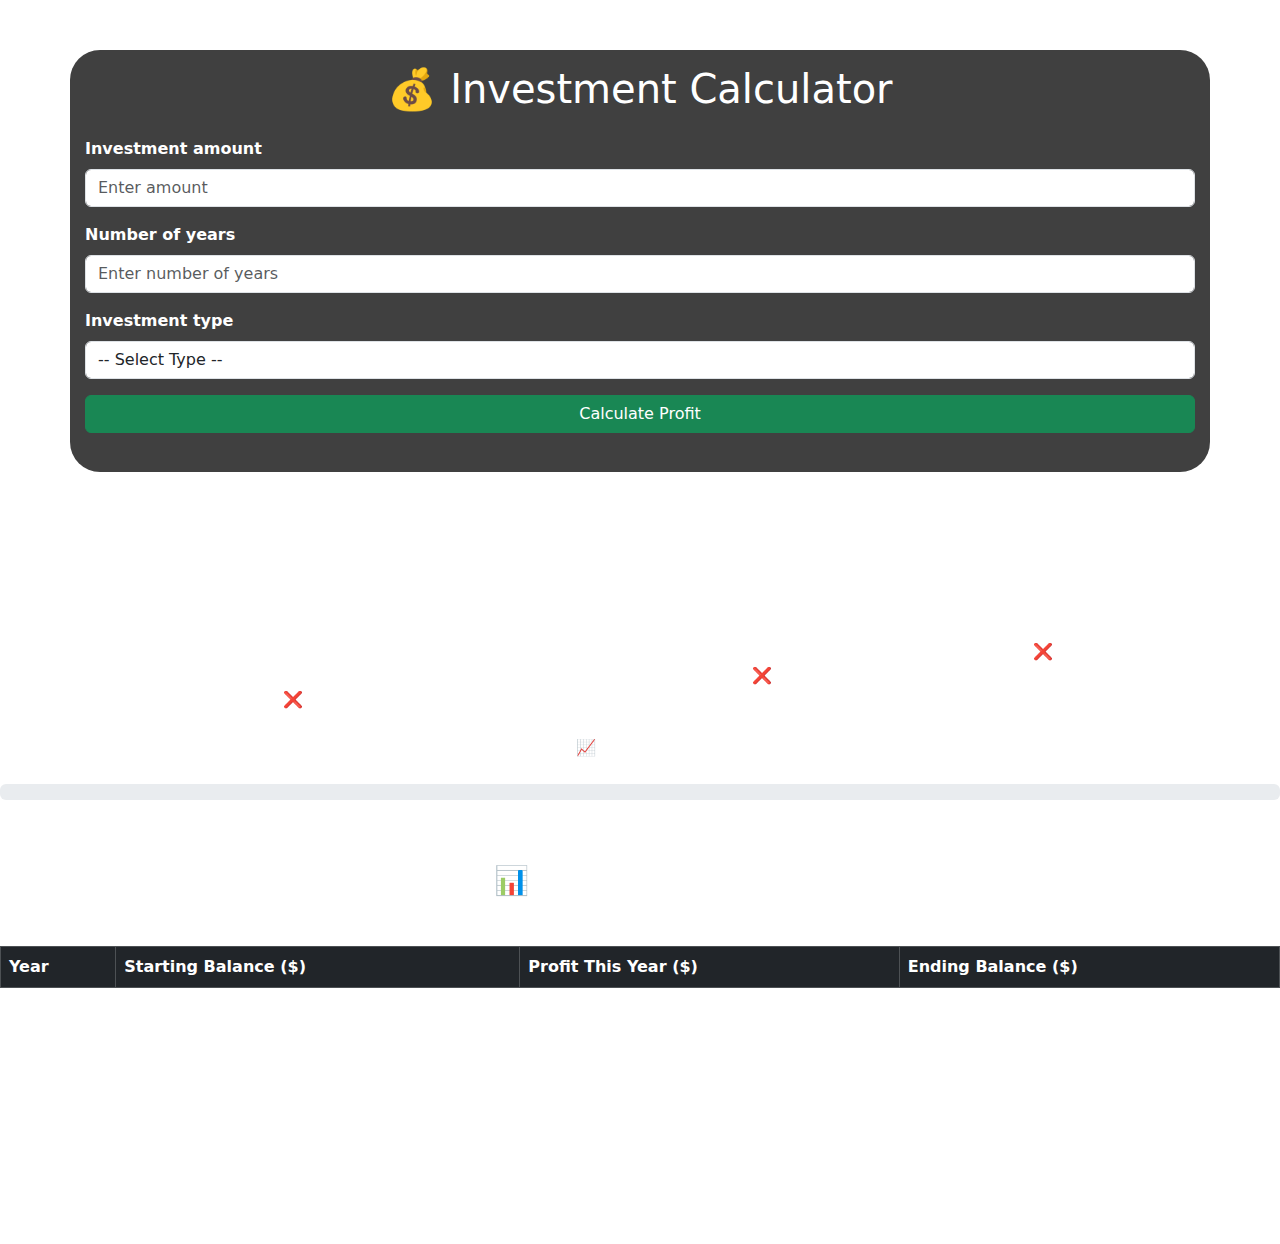
<file: Investment calculator/index.html>
<!DOCTYPE html>
<html lang="en">
    <head>
        <meta charset="UTF-8">
        <meta name="viewport" content="width=device-width, initial-scale=1.0">
        <title>Investment Calculator</title>
        <link rel="stylesheet" href="https://cdn.jsdelivr.net/npm/bootstrap@5.3.0/dist/css/bootstrap.min.css">
        <style>
            body {
                background:
                url('https://images.unsplash.com/photo-1565372910781-01f3eb600f36?ixlib=rb-4.0.3&auto=format&fit=crop&w=1950&q=80') no-repeat center center fixed;
                background-size: cover;
                color: white;
            }

            .container {
                background-color: rgba(0, 0, 0, 0.75);
                padding: 15px;
                border-radius: 30px;
                margin-top: 50px;
            }
            .form-label {
                font-weight: bold;
            }
            table {
                background: rgba(225, 225, 225, 0.1);
                color: white;
            }
            /* row fade-in animation */
            @keyframes fadeIn {
                0% { opacity: 0; transform: translateY(20px); }
                100% { opacity: 1; transform: translateY(0); }
            }
            .fade-row {
                opacity: 0;
                animation: fadeInUp 0.6s ease forwards;
            }
            
        </style>
    </head>
    <body>

        <div class="container">
            <h1 class="text-center mb-4">💰 Investment Calculator</h1>
            <form id="investmentForm">
                <div class="mb-3">
                    <label for="amount" class="form-label">Investment amount</label>
                    <input type="number" class="form-control" id="amount" 
                    placeholder="Enter amount" required>
                </div>

                <div class="mb-3">
                    <label for="years" class="form-label">Number of years</label>
                    <input type="number" class="form-control" id="years" 
                    placeholder="Enter number of years" required>
                </div>

                <div class="mb-3">
                    <label for="type" class="form-label">Investment type</label>
                    <select class="form-control" id="type" required>
                        <option value="">-- Select Type -- </option> 
                        <option value="stocks">Stocks</option>
                        <option value="bonds">Bonds</option>
                        <option value="real_estate">Real Estate</option>
                    </select>
                </div>

                <button type="button" class="btn btn-success w-100" onclick="calculateProfit()">Calculate Profit</button>
            </form>

            <div id="results" class="mt-4 text-center fs-4 fw-bold"></div>
            <div id="breakdown" class="mt-4"></div>
        </div>

        <!-- Bootstrap Js -->
        <script src="https://cdn.jsdelivr.net/npm/bootstrap@5.3.0/dist/js/bootstrap.bundle.min.js"></script>
        function animateValue(el, start, end, duration) {
            let startTime = null;
            function step(timestamp) {
                if (!startTime) startTime = timestamp;
                let progress = Math.min((timestamp - startTime) / duration, 1);
                let value = start + (end - start) * progress;
                el.textContent = value.toFixed(2);
                if (progress < 1)
                requestAnimationFrame(step);
            }
            requestAnimationFrame(step);
            }

            function updateProgressBarColor(progressBar, percent) {
  progressBar.classList.remove("bg-danger", "bg-warning", "bg-success");

  if (percent <= 40) {
    progressBar.classList.add("bg-danger");
  } else if (percent <= 70) {
    progressBar.classList.add("bg-warning");
  } else {
    progressBar.classList.add("bg-success");
  }
}

function calculateProfit() {
  let amount = parseFloat(document.getElementById("amount").value);
  let years = parseInt(document.getElementById("years").value);
  let type = document.getElementById("type").value;
  let resultBox = document.getElementById("result");
  let breakdownBox = document.getElementById("breakdown");

  breakdownBox.innerHTML = ""; // clear previous

  // Input validation
  if (isNaN(amount) || amount <= 0) {
    resultBox.innerHTML = "❌ Please enter a valid investment amount.";
    return;
  } else if (isNaN(years) || years <= 0) {
    resultBox.innerHTML = "❌ Please enter valid years of investment.";
    return;
  } else if (type === "") {
    resultBox.innerHTML = "❌ Please select an investment type.";
    return;
  }

  let rate;
  switch (type) {
    case "stocks": rate = 0.08; break;
    case "bonds": rate = 0.05; break;
    case "real_estate": rate = 0.07; break;
    default:
      resultBox.innerHTML = "Invalid investment type selected.";
      return;
  }

  let totalProfit = amount * Math.pow(1 + rate, years) - amount;
  resultBox.innerHTML = `📈 Expected Profit: $${totalProfit.toFixed(2)}`;

  // Create progress bar
  let progressHTML = `
    <div class="progress mb-3">
      <div id="progressBar" class="progress-bar progress-bar-striped progress-bar-animated"
           role="progressbar" style="width: 0%" aria-valuenow="0" aria-valuemin="0" aria-valuemax="100">
        0%
      </div>
    </div>
  `;

  // Create breakdown table
  let tableHTML = `
    <h3 class="text-center mt-4">📊 Yearly Breakdown</h3>
    ${progressHTML}
    <table class="table table-bordered table-striped table-dark mt-3">
      <thead>
        <tr>
          <th>Year</th>
          <th>Starting Balance ($)</th>
          <th>Profit This Year ($)</th>
          <th>Ending Balance ($)</th>
        </tr>
      </thead>
      <tbody id="tableBody"></tbody>
    </table>
  `;

  breakdownBox.innerHTML = tableHTML;

  let balance = amount;
  let tableBody = document.getElementById("tableBody");
  let progressBar = document.getElementById("progressBar");

  for (let i = 1; i <= years; i++) {
    let profitYear = balance * rate;
    let endBalance = balance + profitYear;

    let row = document.createElement("tr");
    row.classList.add("fade-row");
    row.style.animationDelay = `${i * 0.3}s`;

    let yearCell = document.createElement("td");
    yearCell.textContent = i;

    let startCell = document.createElement("td");
    let profitCell = document.createElement("td");
    let endCell = document.createElement("td");

    startCell.textContent = "0.00";
    profitCell.textContent = "0.00";
    endCell.textContent = "0.00";

    setTimeout(() => {
      animateValue(startCell, 0, balance, 800);
      animateValue(profitCell, 0, profitYear, 800);
      animateValue(endCell, 0, endBalance, 800);

      // Update progress bar
      let progressPercent = Math.round((i / years) * 100);
      progressBar.style.width = progressPercent + "%";
      progressBar.setAttribute("aria-valuenow", progressPercent);
      progressBar.textContent = progressPercent + "%";

      // Change progress bar color dynamically
      updateProgressBarColor(progressBar, progressPercent);
    }, i * 300);

    row.appendChild(yearCell);
    row.appendChild(startCell);
    row.appendChild(profitCell);
    row.appendChild(endCell);

    tableBody.appendChild(row);
    balance = endBalance;
  }
}
</script>
</body>
</html>
    
    </body>
</html>
</file>
